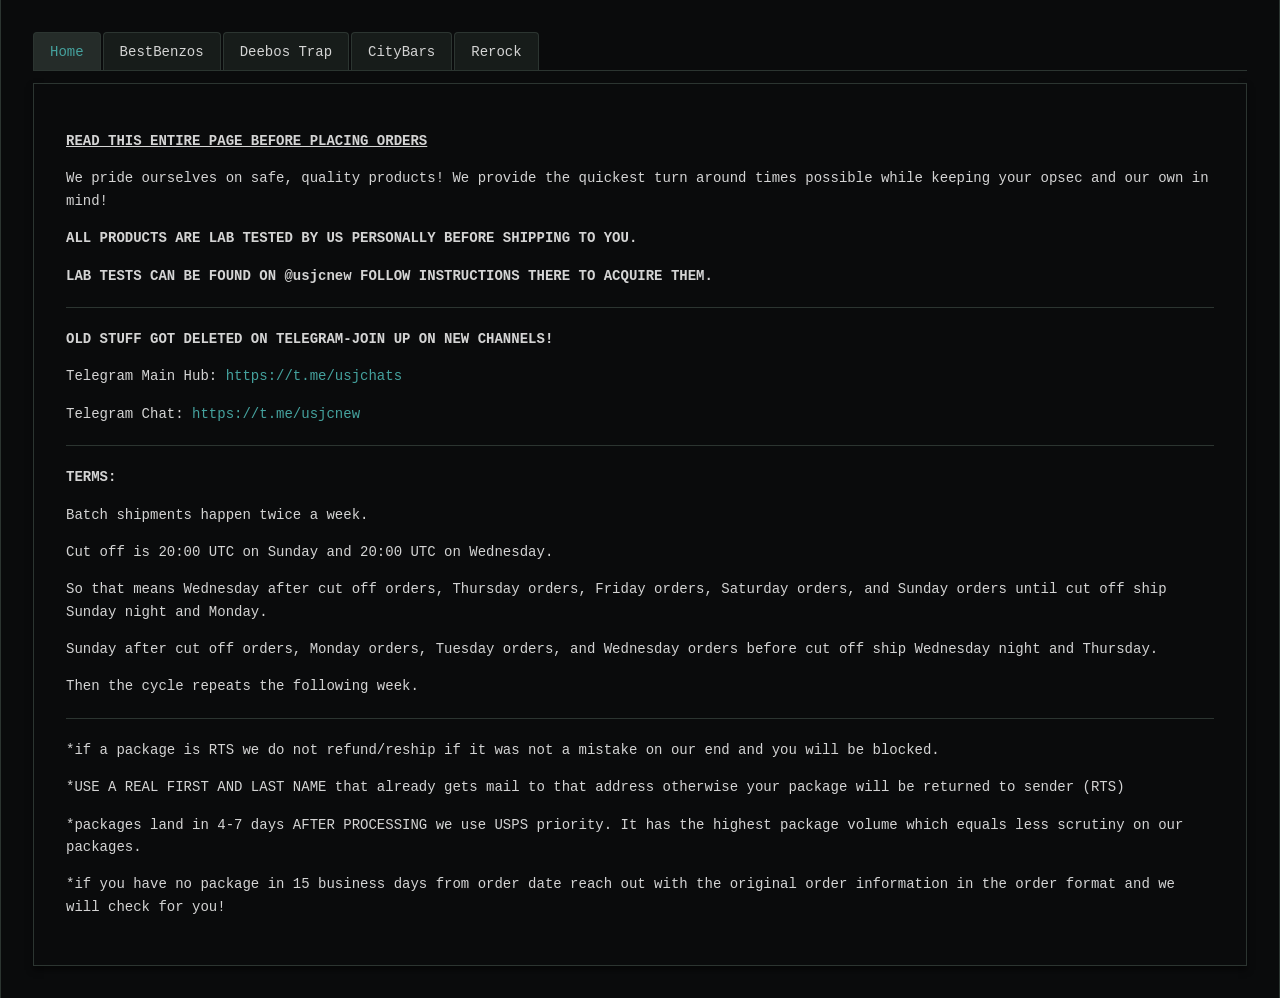
<file: index.html>
<!DOCTYPE html>
<html lang="en">
<head>
    <meta charset="UTF-8">
    <meta name="viewport" content="width=device-width, initial-scale=1.0">
    <title>Junks Forever</title>
    <style>
        *, *::before, *::after {
            box-sizing: border-box;
        }
        body {
            font-family: 'Courier New', monospace;
            background-color: #0a0b0c;
            color: #d4d4d4;
            line-height: 1.6;
            margin: 0;
            padding: 2rem;
            max-width: 1500px;
            margin-left: auto;
            margin-right: auto;
            border-left: 1px solid #2c3531;
            border-right: 1px solid #2c3531;
        }

        nav {
            position: relative;
            height: 35px;
            margin: 0 0 1rem 0;
            border-bottom: none;
        }

        nav::after {
            content: "";
            position: absolute;
            left: 0;
            right: 0;
            bottom: -4px;
            height: 1px;
            background: #2c3531;
        }

        nav ul {
            position: relative;
            z-index: 1;
            height: 35px;
            list-style: none;
            margin: 0;
            padding: 0;
            display: flex;
            gap: 2px;
            flex-wrap: wrap;
            margin-bottom: 0;
        }

        nav a {
            display: block;
            color: #d4d4d4;
            text-decoration: none;
            font-size: 14px;
            border: 1px solid #2c3531;
            border-bottom: none;
            padding: 0.5rem 1rem;
            background: rgba(44, 53, 49, 0.4);
            border-radius: 4px 4px 0 0;
            transition: all 0.2s ease;
            margin-bottom: 0;
        }

        nav a:hover {
            background: rgba(44, 53, 49, 0.8);
            color: #66fcf1;
            text-decoration: underline;
        }

        nav li.active a {
            margin-bottom: -1px;
            color: #45a29e;
            background: rgba(44, 53, 49, 0.8);
            position: relative;
        }

        nav li.active a::after {
            content: "";
            position: absolute;
            left: 0;
            right: 0;
            bottom: -5px;
            height: 1px;
            background: #0a0b0c;
        }

        .content {
            background-color: transparent;
            border: 1px solid #2c3531;
            padding: 2rem;
            width: 100%;
            box-shadow: 0 4px 6px rgba(0, 0, 0, 0.5);
            margin-top: 0;
        }

        p {
            margin-bottom: 15px;
            font-size: 14px;
            white-space: pre-wrap;
        }

        strong {
            font-weight: bold;
        }

        a {
            color: #45a29e;
            text-decoration: none;
        }

        a:hover {
            color: #66fcf1;
            text-decoration: underline;
        }

        hr {
            border: none;
            border-top: 1px solid #2c3531;
            margin: 20px 0;
        }

        .warning {
            font-weight: bold;
            text-decoration: underline;
            text-transform: uppercase;
        }

        ul {
            margin-left: 20px;
            margin-bottom: 15px;
        }

        li {
            margin-bottom: 10px;
        }

        @media (max-width: 600px) {
            body {
                padding: 1rem;
            }

            nav {
                height: auto;
            }

            nav::after {
                display: none;
            }

            nav ul {
                height: auto;
                flex-direction: column;
                gap: 2px;
            }

            nav a {
                width: 100%;
                border: 1px solid #2c3531;
                border-radius: 4px;
                padding: 0.5rem 1rem;
                text-align: center;
                background-color: transparent;
                margin-bottom: 0;
            }

            nav li.active a {
                border-bottom: 1px solid #2c3531;
                margin-bottom: 0;
            }

            .content {
                padding: 1rem;
                margin-top: 0;
            }
        }
    </style>
</head>
<body>
    <nav>
        <ul>
            <li class="active"><a href="index.html">Home</a></li>
            <li><a href="bestbenzos.html">BestBenzos</a></li>
            <li><a href="deebo.html">Deebos Trap</a></li>
            <li><a href="citybars.html">CityBars</a></li>
            <li><a href="rerock.html">Rerock</a></li>
        </ul>
    </nav>

    <div class="content">
        <p class="warning">READ THIS ENTIRE PAGE BEFORE PLACING ORDERS</p>

        <p>We pride ourselves on safe, quality products! We provide the quickest turn around times possible while keeping your opsec and our own in mind!</p>

        <p><strong>ALL PRODUCTS ARE LAB TESTED BY US PERSONALLY BEFORE SHIPPING TO YOU.</strong></p>
        <p><strong>LAB TESTS CAN BE FOUND ON @usjcnew FOLLOW INSTRUCTIONS THERE TO ACQUIRE THEM.</strong></p>

        <hr>

        <p><strong>OLD STUFF GOT DELETED ON TELEGRAM-JOIN UP ON NEW CHANNELS!</strong></p>

        <p>Telegram Main Hub: <a href="https://t.me/usjchats" target="_blank">https://t.me/usjchats</a></p>
        <p>Telegram Chat: <a href="https://t.me/usjcnew" target="_blank">https://t.me/usjcnew</a></p>

        <hr>

        <p><strong>TERMS:</strong></p>

        <p>Batch shipments happen twice a week.</p>
        <p>Cut off is 20:00 UTC on Sunday and 20:00 UTC on Wednesday.</p>
        <p>So that means Wednesday after cut off orders, Thursday orders, Friday orders, Saturday orders, and Sunday orders until cut off ship Sunday night and Monday.</p>
        <p>Sunday after cut off orders, Monday orders, Tuesday orders, and Wednesday orders before cut off ship Wednesday night and Thursday.</p>
        <p>Then the cycle repeats the following week.</p>

        <hr>

        <p>*if a package is RTS we do not refund/reship if it was not a mistake on our end and you will be blocked.</p>

        <p>*USE A REAL FIRST AND LAST NAME that already gets mail to that address otherwise your package will be returned to sender (RTS)</p>

        <p>*packages land in 4-7 days AFTER PROCESSING we use USPS priority. It has the highest package volume which equals less scrutiny on our packages.</p>

        <p>*if you have no package in 15 business days from order date reach out with the original order information in the order format and we will check for you!</p>
    </div>
</body>
</html>
</file>
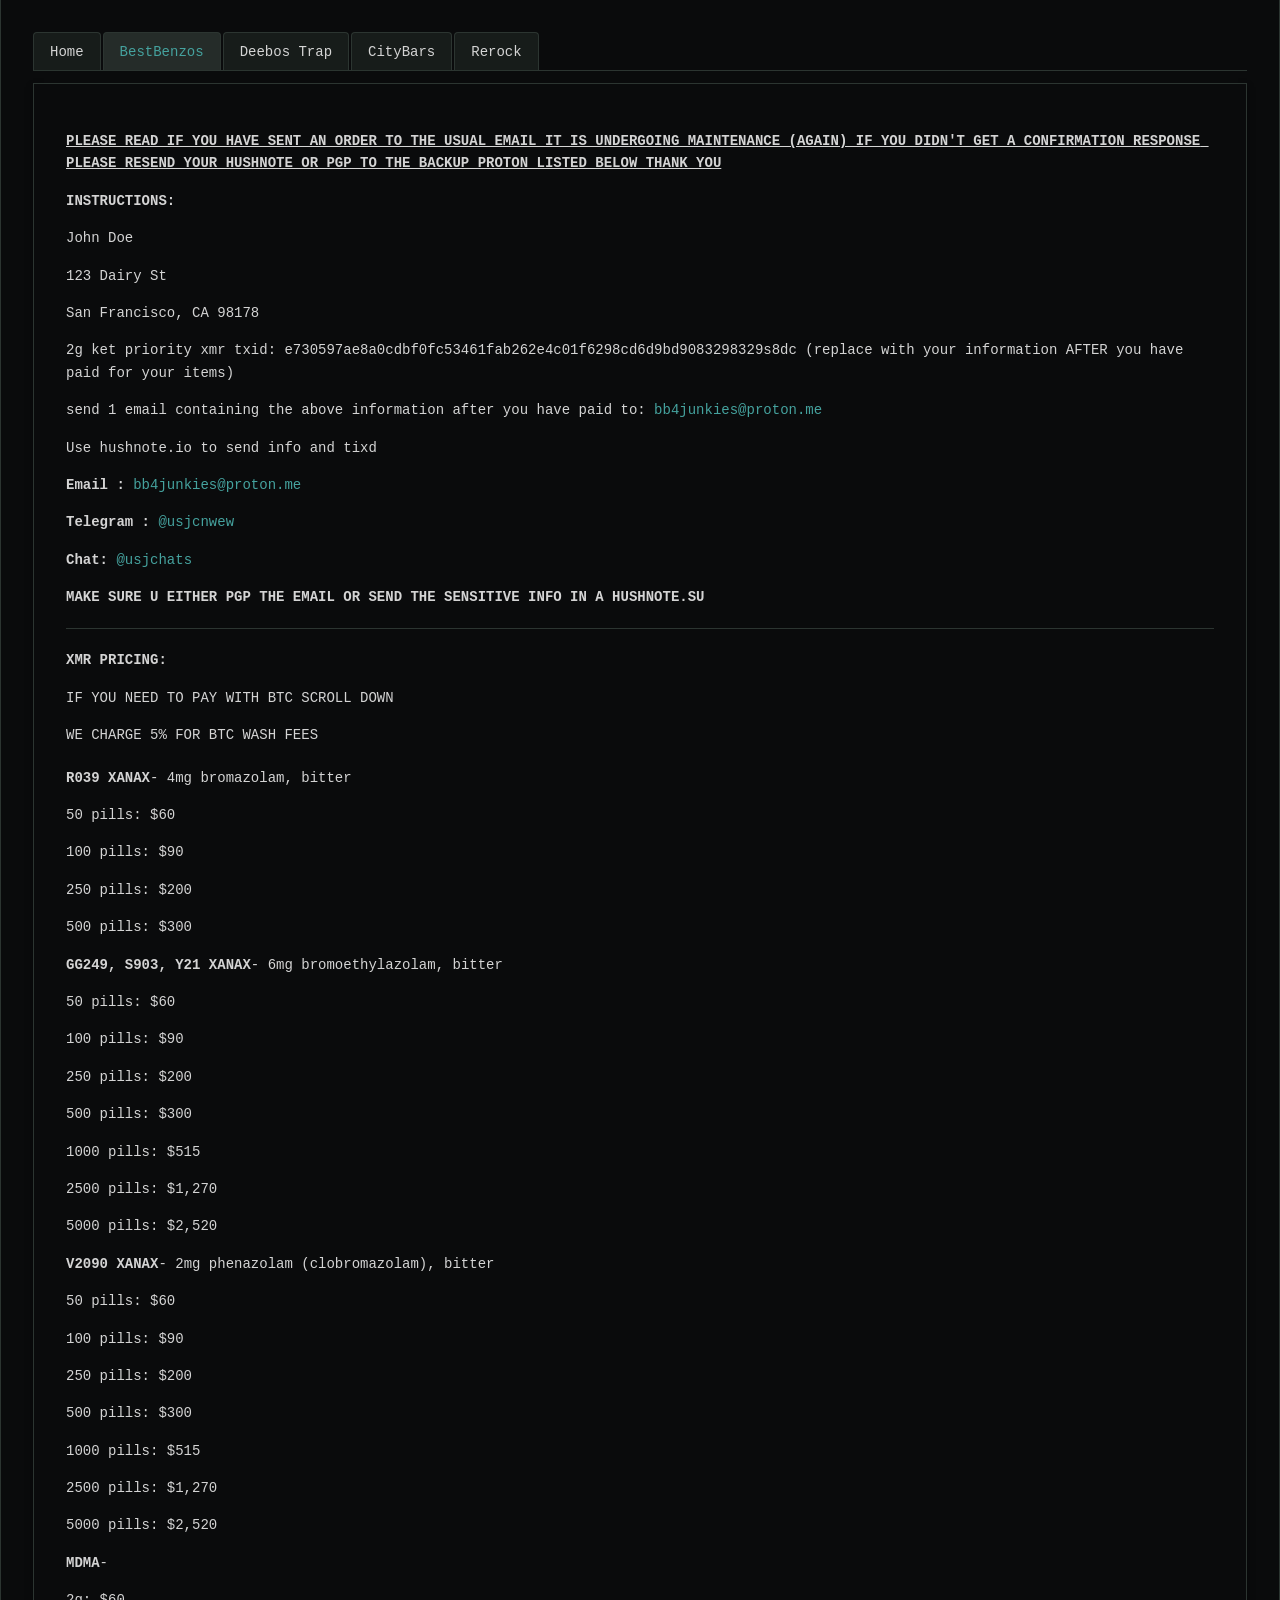
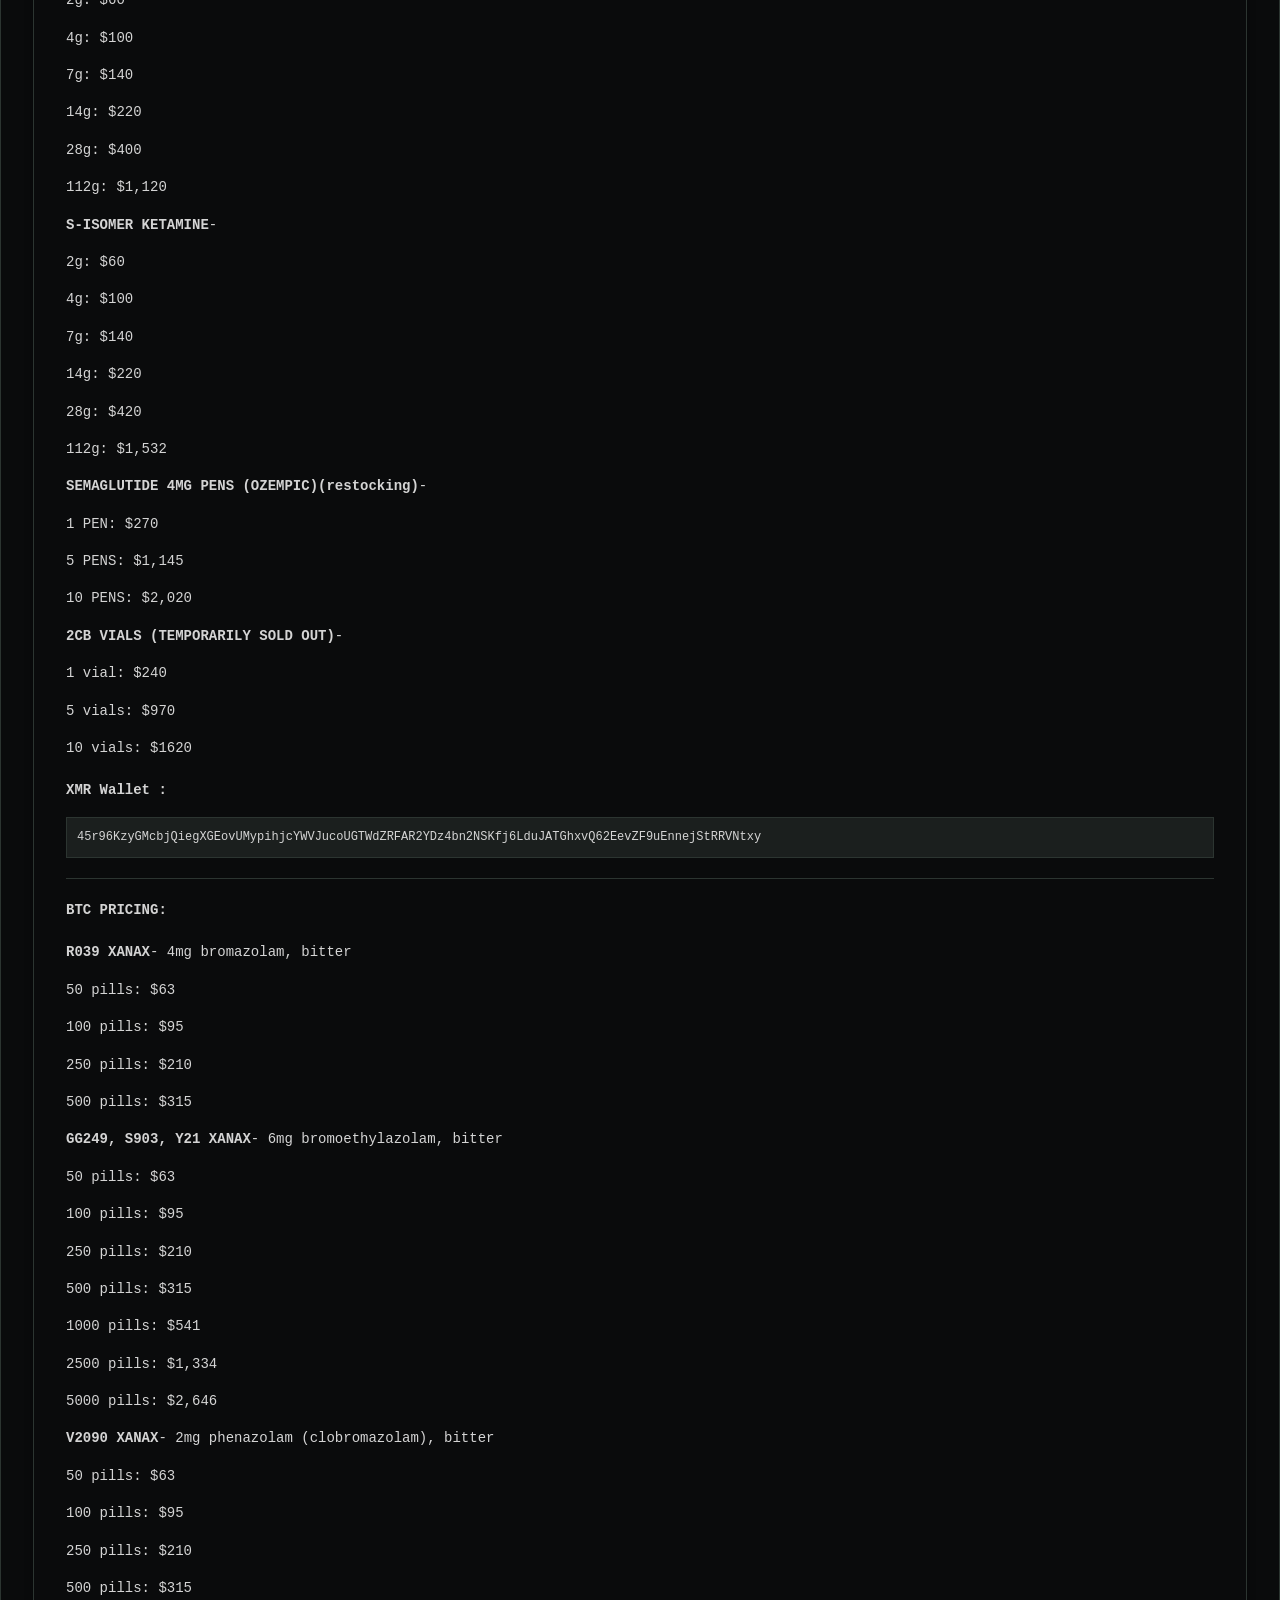
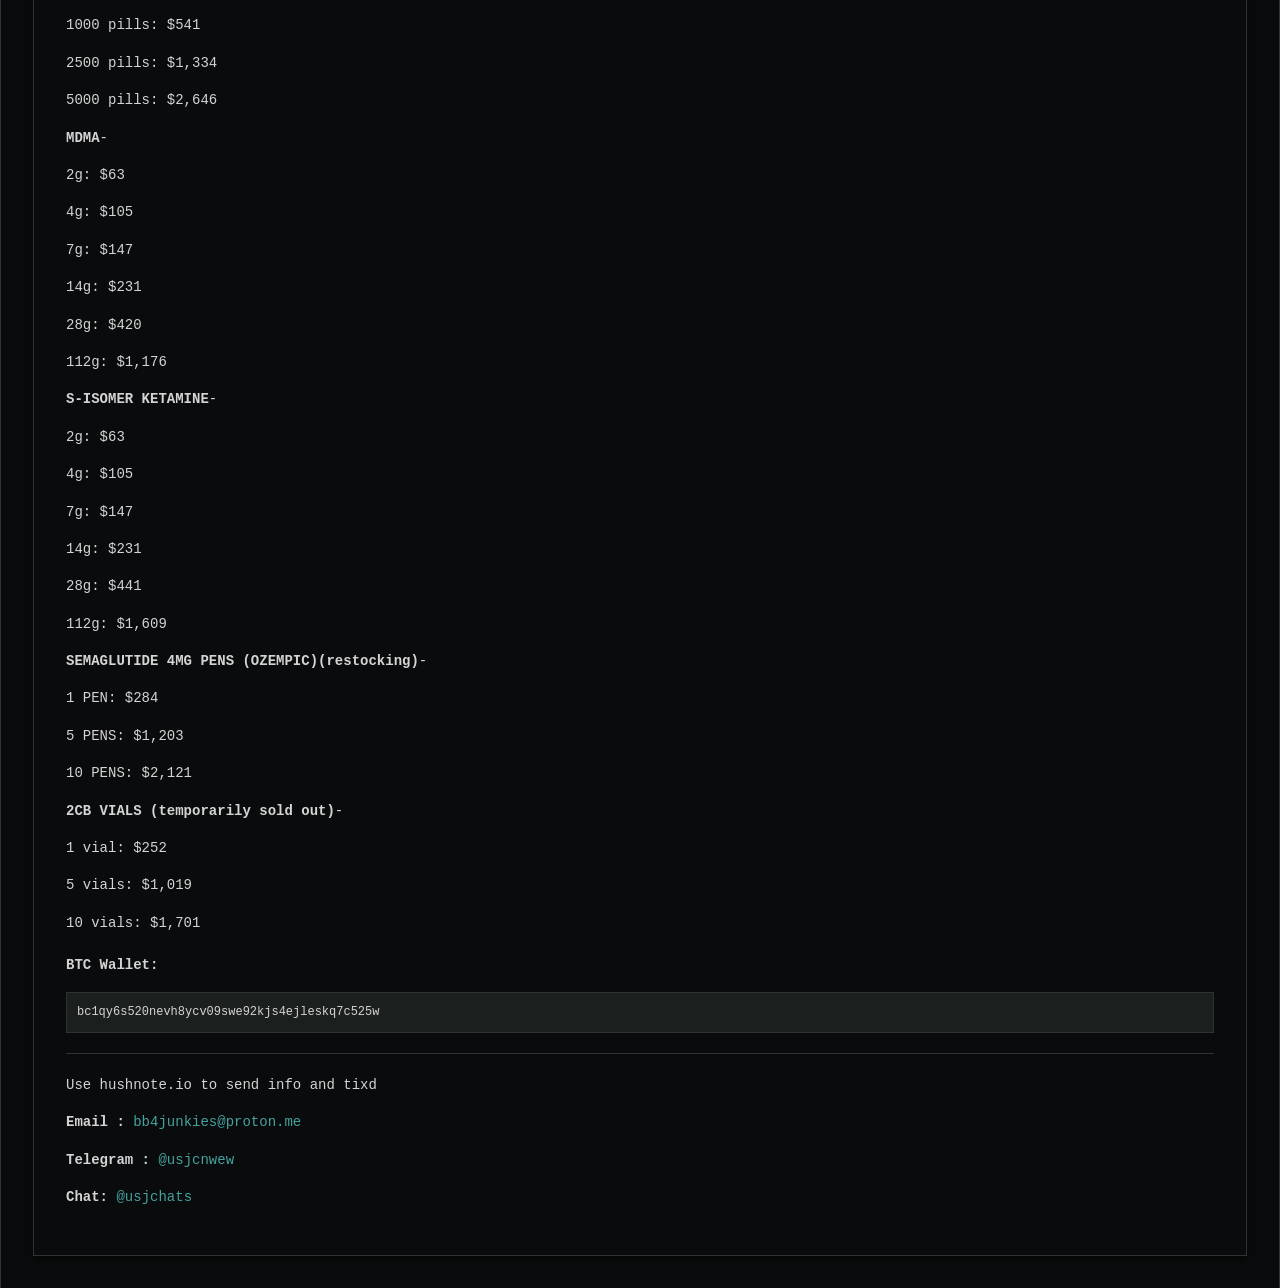
<file: bestbenzos.html>
<!DOCTYPE html>
<html lang="en">
<head>
    <meta charset="UTF-8">
    <meta name="viewport" content="width=device-width, initial-scale=1.0">
    <title>BestBenzos - Junks Forever</title>
    <style>
        *, *::before, *::after {
            box-sizing: border-box;
        }
        body {
            font-family: 'Courier New', monospace;
            background-color: #0a0b0c;
            color: #d4d4d4;
            line-height: 1.6;
            margin: 0;
            padding: 2rem;
            max-width: 1500px;
            margin-left: auto;
            margin-right: auto;
            border-left: 1px solid #2c3531;
            border-right: 1px solid #2c3531;
        }

        nav {
            position: relative;
            height: 35px;
            margin: 0 0 1rem 0;
            border-bottom: none;
        }

        nav::after {
            content: "";
            position: absolute;
            left: 0;
            right: 0;
            bottom: -4px;
            height: 1px;
            background: #2c3531;
        }

        nav ul {
            position: relative;
            z-index: 1;
            height: 35px;
            list-style: none;
            margin: 0;
            padding: 0;
            display: flex;
            gap: 2px;
            flex-wrap: wrap;
            margin-bottom: 0;
        }

        nav a {
            display: block;
            color: #d4d4d4;
            text-decoration: none;
            font-size: 14px;
            border: 1px solid #2c3531;
            border-bottom: none;
            padding: 0.5rem 1rem;
            background: rgba(44, 53, 49, 0.4);
            border-radius: 4px 4px 0 0;
            transition: all 0.2s ease;
            margin-bottom: 0;
        }

        nav a:hover {
            background: rgba(44, 53, 49, 0.8);
            color: #66fcf1;
            text-decoration: underline;
        }

        nav li.active a {
            margin-bottom: -1px;
            color: #45a29e;
            background: rgba(44, 53, 49, 0.8);
            position: relative;
        }

        nav li.active a::after {
            content: "";
            position: absolute;
            left: 0;
            right: 0;
            bottom: -5px;
            height: 1px;
            background: #0a0b0c;
        }

        .content {
            background-color: transparent;
            border: 1px solid #2c3531;
            padding: 2rem;
            width: 100%;
            box-shadow: 0 4px 6px rgba(0, 0, 0, 0.5);
            margin-top: 0;
        }

        p {
            margin-bottom: 15px;
            font-size: 14px;
            white-space: pre-wrap;
        }

        strong {
            font-weight: bold;
        }

        a {
            color: #45a29e;
            text-decoration: none;
        }

        a:hover {
            color: #66fcf1;
            text-decoration: underline;
        }

        hr {
            border: none;
            border-top: 1px solid #2c3531;
            margin: 20px 0;
        }

        .warning {
            font-weight: bold;
            text-decoration: underline;
            text-transform: uppercase;
        }

        .pgp-section {
            background-color: rgba(44, 53, 49, 0.5);
            padding: 15px;
            margin: 20px 0;
            border: 1px solid #2c3531;
            font-family: 'Courier New', monospace;
            font-size: 12px;
            white-space: pre-wrap;
        }

        .pricing-section {
            margin: 20px 0;
        }

        .crypto-address {
            background-color: rgba(44, 53, 49, 0.5);
            padding: 10px;
            margin: 10px 0;
            word-break: break-all;
            font-family: 'Courier New', monospace;
            font-size: 12px;
            border: 1px solid #2c3531;
        }

        @media (max-width: 600px) {
            body {
                padding: 1rem;
            }

            nav {
                height: auto;
            }

            nav::after {
                display: none;
            }

            nav ul {
                height: auto;
                flex-direction: column;
                gap: 2px;
            }

            nav a {
                width: 100%;
                border: 1px solid #2c3531;
                border-radius: 4px;
                padding: 0.5rem 1rem;
                text-align: center;
                background-color: transparent;
                margin-bottom: 0;
            }

            nav li.active a {
                border-bottom: 1px solid #2c3531;
                margin-bottom: 0;
            }

            .content {
                padding: 1rem;
                margin-top: 0;
            }
        }
    </style>
</head>
<body>
    <nav>
        <ul>
            <li><a href="index.html">Home</a></li>
            <li class="active"><a href="bestbenzos.html">BestBenzos</a></li>
            <li><a href="deebo.html">Deebos Trap</a></li>
            <li><a href="citybars.html">CityBars</a></li>
            <li><a href="rerock.html">Rerock</a></li>
        </ul>
    </nav>

    <div class="content">
        <p class="warning">PLEASE READ IF YOU HAVE SENT AN ORDER TO THE USUAL EMAIL IT IS UNDERGOING MAINTENANCE (AGAIN) IF YOU DIDN'T GET A CONFIRMATION RESPONSE PLEASE RESEND YOUR HUSHNOTE OR PGP TO THE BACKUP PROTON LISTED BELOW THANK YOU</p>

        <p><strong>INSTRUCTIONS:</strong></p>

        <p>John Doe</p>
        <p>123 Dairy St</p>
        <p>San Francisco, CA 98178</p>
        <p>2g ket priority xmr txid: e730597ae8a0cdbf0fc53461fab262e4c01f6298cd6d9bd9083298329s8dc (replace with your information AFTER you have paid for your items)</p>

        <p>send 1 email containing the above information after you have paid to: <a href="mailto:bb4junkies@proton.me">bb4junkies@proton.me</a></p>

        <p>Use hushnote.io to send info and tixd</p>
        <p><strong>Email :</strong> <a href="mailto:bb4junkies@proton.me">bb4junkies@proton.me</a></p>
        <p><strong>Telegram :</strong> <a href="https://t.me/usjcnwew" target="_blank">@usjcnwew</a></p>
        <p><strong>Chat:</strong> <a href="https://t.me/usjchats" target="_blank">@usjchats</a></p>

        <p><strong>MAKE SURE U EITHER PGP THE EMAIL OR SEND THE SENSITIVE INFO IN A HUSHNOTE.SU</strong></p>

        <hr>

        <p><strong>XMR PRICING:</strong></p>
        <p>IF YOU NEED TO PAY WITH BTC SCROLL DOWN</p>
        <p>WE CHARGE 5% FOR BTC WASH FEES</p>

        <div class="pricing-section">
            <p><strong>R039 XANAX</strong>- 4mg bromazolam, bitter</p>
            <p>50 pills: $60</p>
            <p>100 pills: $90</p>
            <p>250 pills: $200</p>
            <p>500 pills: $300</p>

            <p><strong>GG249, S903, Y21 XANAX</strong>- 6mg bromoethylazolam, bitter</p>
            <p>50 pills: $60</p>
            <p>100 pills: $90</p>
            <p>250 pills: $200</p>
            <p>500 pills: $300</p>
            <p>1000 pills: $515</p>
            <p>2500 pills: $1,270</p>
            <p>5000 pills: $2,520</p>

            <p><strong>V2090 XANAX</strong>- 2mg phenazolam (clobromazolam), bitter</p>
            <p>50 pills: $60</p>
            <p>100 pills: $90</p>
            <p>250 pills: $200</p>
            <p>500 pills: $300</p>
            <p>1000 pills: $515</p>
            <p>2500 pills: $1,270</p>
            <p>5000 pills: $2,520</p>

            <p><strong>MDMA</strong>-</p>
            <p>2g: $60</p>
            <p>4g: $100</p>
            <p>7g: $140</p>
            <p>14g: $220</p>
            <p>28g: $400</p>
            <p>112g: $1,120</p>

            <p><strong>S-ISOMER KETAMINE</strong>-</p>
            <p>2g: $60</p>
            <p>4g: $100</p>
            <p>7g: $140</p>
            <p>14g: $220</p>
            <p>28g: $420</p>
            <p>112g: $1,532</p>

            <p><strong>SEMAGLUTIDE 4MG PENS (OZEMPIC)(restocking)</strong>-</p>
            <p>1 PEN: $270</p>
            <p>5 PENS: $1,145</p>
            <p>10 PENS: $2,020</p>

            <p><strong>2CB VIALS (TEMPORARILY SOLD OUT)</strong>-</p>
            <p>1 vial: $240</p>
            <p>5 vials: $970</p>
            <p>10 vials: $1620</p>
        </div>

        <p><strong>XMR Wallet :</strong></p>
        <div class="crypto-address" onclick="copyToClipboard('45r96KzyGMcbjQiegXGEovUMypihjcYWVJucoUGTWdZRFAR2YDz4bn2NSKfj6LduJATGhxvQ62EevZF9uEnnejStRRVNtxy')" style="cursor: pointer;" title="Click to copy">45r96KzyGMcbjQiegXGEovUMypihjcYWVJucoUGTWdZRFAR2YDz4bn2NSKfj6LduJATGhxvQ62EevZF9uEnnejStRRVNtxy</div>

        <hr>

        <p><strong>BTC PRICING:</strong></p>

        <div class="pricing-section">
            <p><strong>R039 XANAX</strong>- 4mg bromazolam, bitter</p>
            <p>50 pills: $63</p>
            <p>100 pills: $95</p>
            <p>250 pills: $210</p>
            <p>500 pills: $315</p>

            <p><strong>GG249, S903, Y21 XANAX</strong>- 6mg bromoethylazolam, bitter</p>
            <p>50 pills: $63</p>
            <p>100 pills: $95</p>
            <p>250 pills: $210</p>
            <p>500 pills: $315</p>
            <p>1000 pills: $541</p>
            <p>2500 pills: $1,334</p>
            <p>5000 pills: $2,646</p>

            <p><strong>V2090 XANAX</strong>- 2mg phenazolam (clobromazolam), bitter</p>
            <p>50 pills: $63</p>
            <p>100 pills: $95</p>
            <p>250 pills: $210</p>
            <p>500 pills: $315</p>
            <p>1000 pills: $541</p>
            <p>2500 pills: $1,334</p>
            <p>5000 pills: $2,646</p>

            <p><strong>MDMA</strong>-</p>
            <p>2g: $63</p>
            <p>4g: $105</p>
            <p>7g: $147</p>
            <p>14g: $231</p>
            <p>28g: $420</p>
            <p>112g: $1,176</p>

            <p><strong>S-ISOMER KETAMINE</strong>-</p>
            <p>2g: $63</p>
            <p>4g: $105</p>
            <p>7g: $147</p>
            <p>14g: $231</p>
            <p>28g: $441</p>
            <p>112g: $1,609</p>

            <p><strong>SEMAGLUTIDE 4MG PENS (OZEMPIC)(restocking)</strong>-</p>
            <p>1 PEN: $284</p>
            <p>5 PENS: $1,203</p>
            <p>10 PENS: $2,121</p>

            <p><strong>2CB VIALS (temporarily sold out)</strong>-</p>
            <p>1 vial: $252</p>
            <p>5 vials: $1,019</p>
            <p>10 vials: $1,701</p>
        </div>

        <p><strong>BTC Wallet:</strong></p>
        <div class="crypto-address" onclick="copyToClipboard('bc1qy6s520nevh8ycv09swe92kjs4ejleskq7c525w')" style="cursor: pointer;" title="Click to copy">bc1qy6s520nevh8ycv09swe92kjs4ejleskq7c525w</div>

        <hr>

        <p>Use hushnote.io to send info and tixd</p>
        <p><strong>Email :</strong> <a href="mailto:bb4junkies@proton.me">bb4junkies@proton.me</a></p>
        <p><strong>Telegram :</strong> <a href="https://t.me/usjcnwew" target="_blank">@usjcnwew</a></p>
        <p><strong>Chat:</strong> <a href="https://t.me/usjchats" target="_blank">@usjchats</a></p>
    </div>

    <script>
        function copyToClipboard(text) {
            navigator.clipboard.writeText(text).then(function() {
                alert('Copied!');
            }, function(err) {
                console.error('Failed to copy: ', err);
            });
        }
    </script>
</body>
</html>
</file>
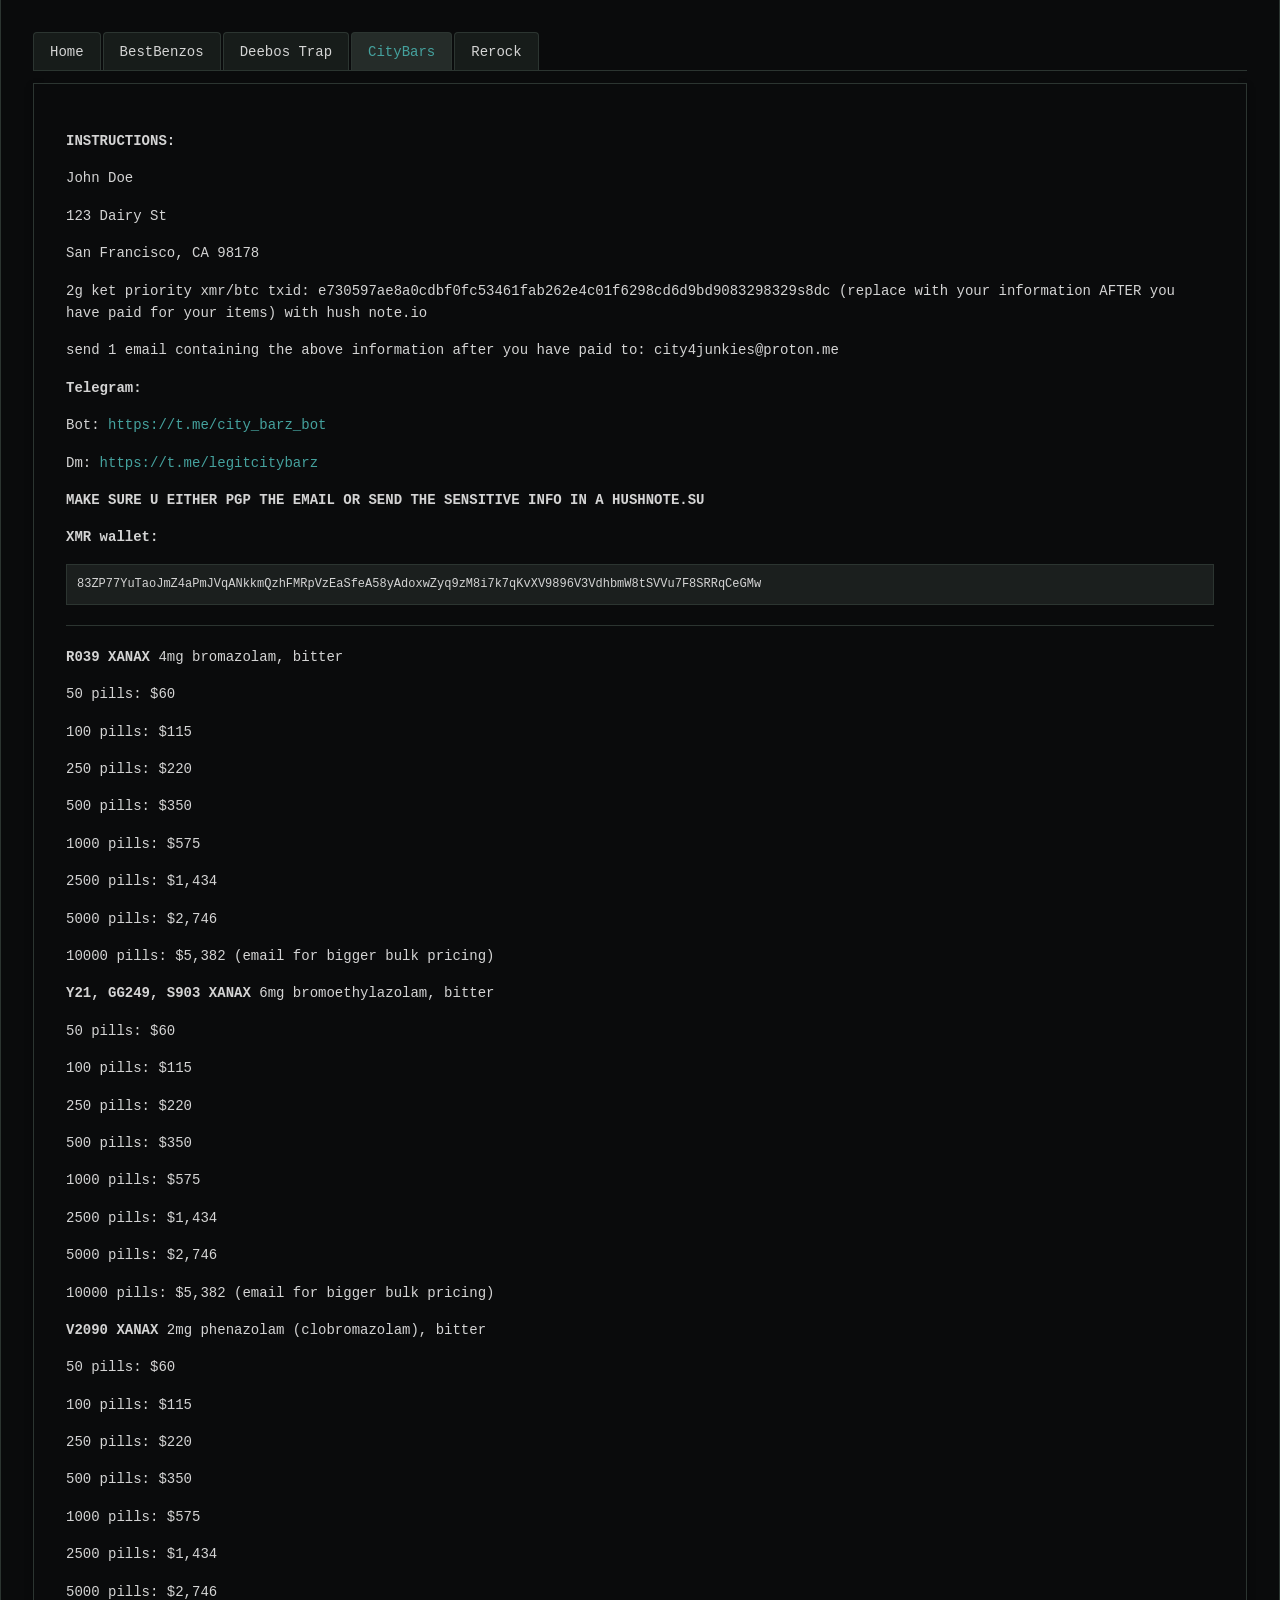
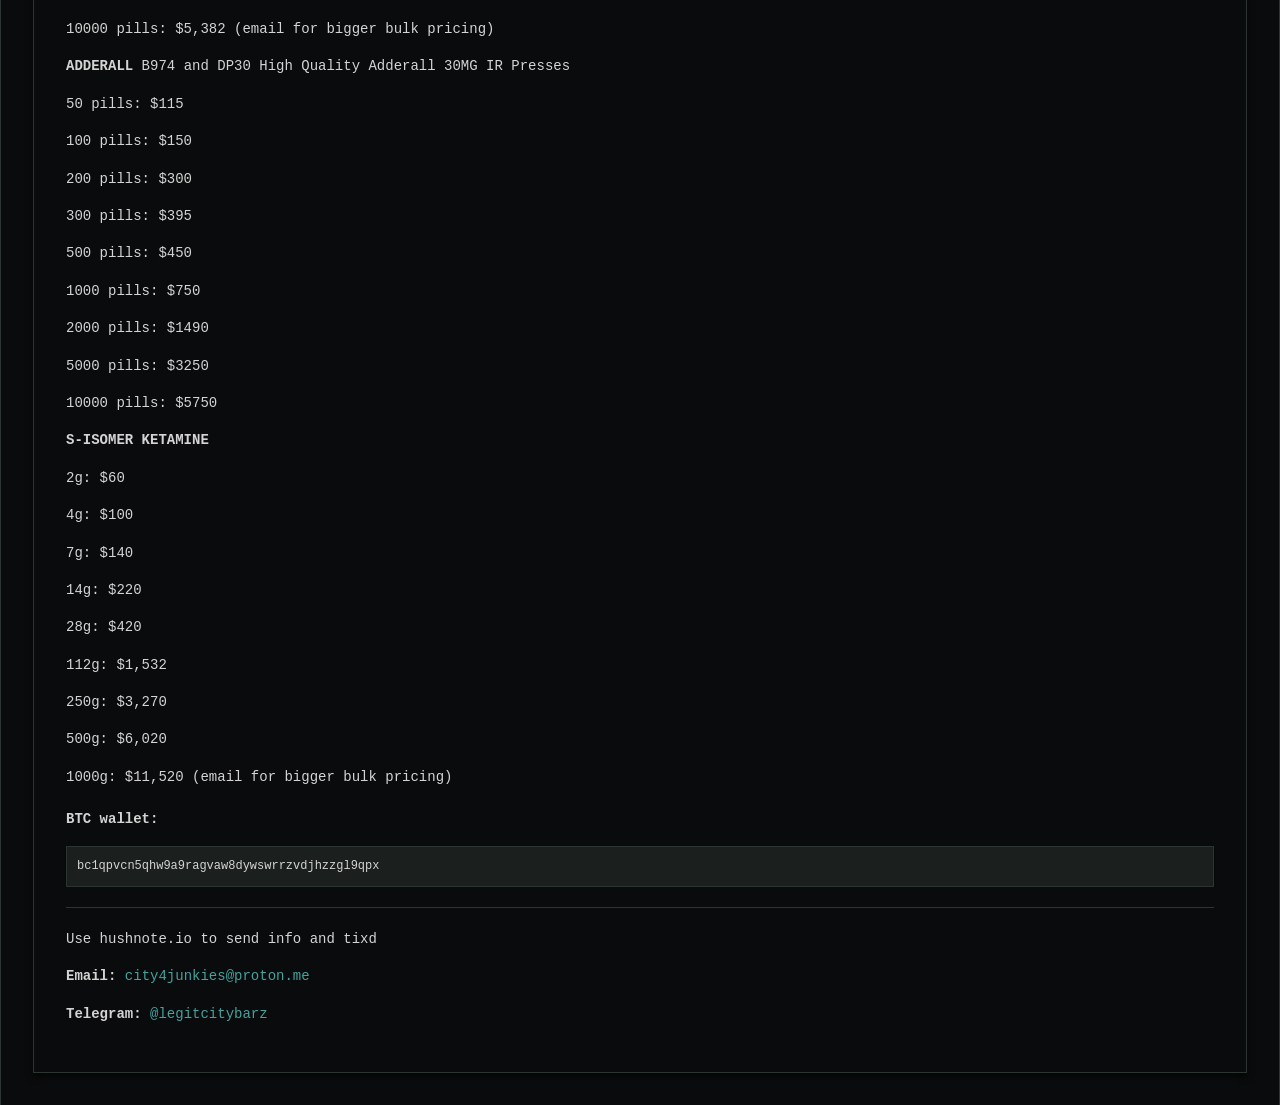
<file: citybars.html>
<!DOCTYPE html>
<html lang="en">
<head>
    <meta charset="UTF-8">
    <meta name="viewport" content="width=device-width, initial-scale=1.0">
    <title>CityBars - Junks Forever</title>
    <style>
        *, *::before, *::after {
            box-sizing: border-box;
        }
        body {
            font-family: 'Courier New', monospace;
            background-color: #0a0b0c;
            color: #d4d4d4;
            line-height: 1.6;
            margin: 0;
            padding: 2rem;
            max-width: 1500px;
            margin-left: auto;
            margin-right: auto;
            border-left: 1px solid #2c3531;
            border-right: 1px solid #2c3531;
        }

        nav {
            position: relative;
            height: 35px;
            margin: 0 0 1rem 0;
            border-bottom: none;
        }

        nav::after {
            content: "";
            position: absolute;
            left: 0;
            right: 0;
            bottom: -4px;
            height: 1px;
            background: #2c3531;
        }

        nav ul {
            position: relative;
            z-index: 1;
            height: 35px;
            list-style: none;
            margin: 0;
            padding: 0;
            display: flex;
            gap: 2px;
            flex-wrap: wrap;
            margin-bottom: 0;
        }

        nav a {
            display: block;
            color: #d4d4d4;
            text-decoration: none;
            font-size: 14px;
            border: 1px solid #2c3531;
            border-bottom: none;
            padding: 0.5rem 1rem;
            background: rgba(44, 53, 49, 0.4);
            border-radius: 4px 4px 0 0;
            transition: all 0.2s ease;
            margin-bottom: 0;
        }

        nav a:hover {
            background: rgba(44, 53, 49, 0.8);
            color: #66fcf1;
            text-decoration: underline;
        }

        nav li.active a {
            margin-bottom: -1px;
            color: #45a29e;
            background: rgba(44, 53, 49, 0.8);
            position: relative;
        }

        nav li.active a::after {
            content: "";
            position: absolute;
            left: 0;
            right: 0;
            bottom: -5px;
            height: 1px;
            background: #0a0b0c;
        }

        .content {
            background-color: transparent;
            border: 1px solid #2c3531;
            padding: 2rem;
            width: 100%;
            box-shadow: 0 4px 6px rgba(0, 0, 0, 0.5);
            margin-top: 0;
        }

        p {
            margin-bottom: 15px;
            font-size: 14px;
            white-space: pre-wrap;
        }

        strong {
            font-weight: bold;
        }

        a {
            color: #45a29e;
            text-decoration: none;
        }

        a:hover {
            color: #66fcf1;
            text-decoration: underline;
        }

        hr {
            border: none;
            border-top: 1px solid #2c3531;
            margin: 20px 0;
        }

        .crypto-address {
            background-color: rgba(44, 53, 49, 0.5);
            padding: 10px;
            margin: 10px 0;
            word-break: break-all;
            font-family: 'Courier New', monospace;
            font-size: 12px;
            border: 1px solid #2c3531;
        }

        .pricing-section {
            margin: 20px 0;
        }

        @media (max-width: 600px) {
            body {
                padding: 1rem;
            }

            nav {
                height: auto;
            }

            nav::after {
                display: none;
            }

            nav ul {
                height: auto;
                flex-direction: column;
                gap: 2px;
            }

            nav a {
                width: 100%;
                border: 1px solid #2c3531;
                border-radius: 4px;
                padding: 0.5rem 1rem;
                text-align: center;
                background-color: transparent;
                margin-bottom: 0;
            }

            nav li.active a {
                border-bottom: 1px solid #2c3531;
                margin-bottom: 0;
            }

            .content {
                padding: 1rem;
                margin-top: 0;
            }
        }
    </style>
</head>
<body>
    <nav>
        <ul>
            <li><a href="index.html">Home</a></li>
            <li><a href="bestbenzos.html">BestBenzos</a></li>
            <li><a href="deebo.html">Deebos Trap</a></li>
            <li class="active"><a href="citybars.html">CityBars</a></li>
            <li><a href="rerock.html">Rerock</a></li>
        </ul>
    </nav>

    <div class="content">
        <p><strong>INSTRUCTIONS:</strong></p>

        <p>John Doe</p>
        <p>123 Dairy St</p>
        <p>San Francisco, CA 98178</p>
        <p>2g ket priority xmr/btc txid: e730597ae8a0cdbf0fc53461fab262e4c01f6298cd6d9bd9083298329s8dc (replace with your information AFTER you have paid for your items) with hush note.io</p>

        <p>send 1 email containing the above information after you have paid to: city4junkies@proton.me</p>

        <p><strong>Telegram:</strong></p>
        <p>Bot: <a href="https://t.me/city_barz_bot" target="_blank">https://t.me/city_barz_bot</a></p>
        <p>Dm: <a href="https://t.me/legitcitybarz" target="_blank">https://t.me/legitcitybarz</a></p>

        <p><strong>MAKE SURE U EITHER PGP THE EMAIL OR SEND THE SENSITIVE INFO IN A HUSHNOTE.SU</strong></p>

        <p><strong>XMR wallet:</strong></p>
        <div class="crypto-address" onclick="copyToClipboard('83ZP77YuTaoJmZ4aPmJVqANkkmQzhFMRpVzEaSfeA58yAdoxwZyq9zM8i7k7qKvXV9896V3VdhbmW8tSVVu7F8SRRqCeGMw')" style="cursor: pointer;" title="Click to copy">83ZP77YuTaoJmZ4aPmJVqANkkmQzhFMRpVzEaSfeA58yAdoxwZyq9zM8i7k7qKvXV9896V3VdhbmW8tSVVu7F8SRRqCeGMw</div>

        <hr>

        <div class="pricing-section">
            <p><strong>R039 XANAX</strong> 4mg bromazolam, bitter</p>
            <p>50 pills: $60</p>
            <p>100 pills: $115</p>
            <p>250 pills: $220</p>
            <p>500 pills: $350</p>
            <p>1000 pills: $575</p>
            <p>2500 pills: $1,434</p>
            <p>5000 pills: $2,746</p>
            <p>10000 pills: $5,382 (email for bigger bulk pricing)</p>

            <p><strong>Y21, GG249, S903 XANAX</strong> 6mg bromoethylazolam, bitter</p>
            <p>50 pills: $60</p>
            <p>100 pills: $115</p>
            <p>250 pills: $220</p>
            <p>500 pills: $350</p>
            <p>1000 pills: $575</p>
            <p>2500 pills: $1,434</p>
            <p>5000 pills: $2,746</p>
            <p>10000 pills: $5,382 (email for bigger bulk pricing)</p>

            <p><strong>V2090 XANAX</strong> 2mg phenazolam (clobromazolam), bitter</p>
            <p>50 pills: $60</p>
            <p>100 pills: $115</p>
            <p>250 pills: $220</p>
            <p>500 pills: $350</p>
            <p>1000 pills: $575</p>
            <p>2500 pills: $1,434</p>
            <p>5000 pills: $2,746</p>
            <p>10000 pills: $5,382 (email for bigger bulk pricing)</p>

            <p><strong>ADDERALL</strong> B974 and DP30 High Quality Adderall 30MG IR Presses</p>
            <p>50 pills: $115</p>
            <p>100 pills: $150</p>
            <p>200 pills: $300</p>
            <p>300 pills: $395</p>
            <p>500 pills: $450</p>
            <p>1000 pills: $750</p>
            <p>2000 pills: $1490</p>
            <p>5000 pills: $3250</p>
            <p>10000 pills: $5750</p>

            <p><strong>S-ISOMER KETAMINE</strong></p>
            <p>2g: $60</p>
            <p>4g: $100</p>
            <p>7g: $140</p>
            <p>14g: $220</p>
            <p>28g: $420</p>
            <p>112g: $1,532</p>
            <p>250g: $3,270</p>
            <p>500g: $6,020</p>
            <p>1000g: $11,520 (email for bigger bulk pricing)</p>
        </div>

        <p><strong>BTC wallet:</strong></p>
        <div class="crypto-address" onclick="copyToClipboard('bc1qpvcn5qhw9a9ragvaw8dywswrrzvdjhzzgl9qpx')" style="cursor: pointer;" title="Click to copy">bc1qpvcn5qhw9a9ragvaw8dywswrrzvdjhzzgl9qpx</div>

        <hr>

        <p>Use hushnote.io to send info and tixd</p>
        <p><strong>Email:</strong> <a href="mailto:city4junkies@proton.me">city4junkies@proton.me</a></p>
        <p><strong>Telegram:</strong> <a href="https://t.me/legitcitybarz" target="_blank">@legitcitybarz</a></p>
    </div>

    <script>
        function copyToClipboard(text) {
            navigator.clipboard.writeText(text).then(function() {
                alert('Copied!');
            }, function(err) {
                console.error('Failed to copy: ', err);
            });
        }
    </script>
</body>
</html>
</file>
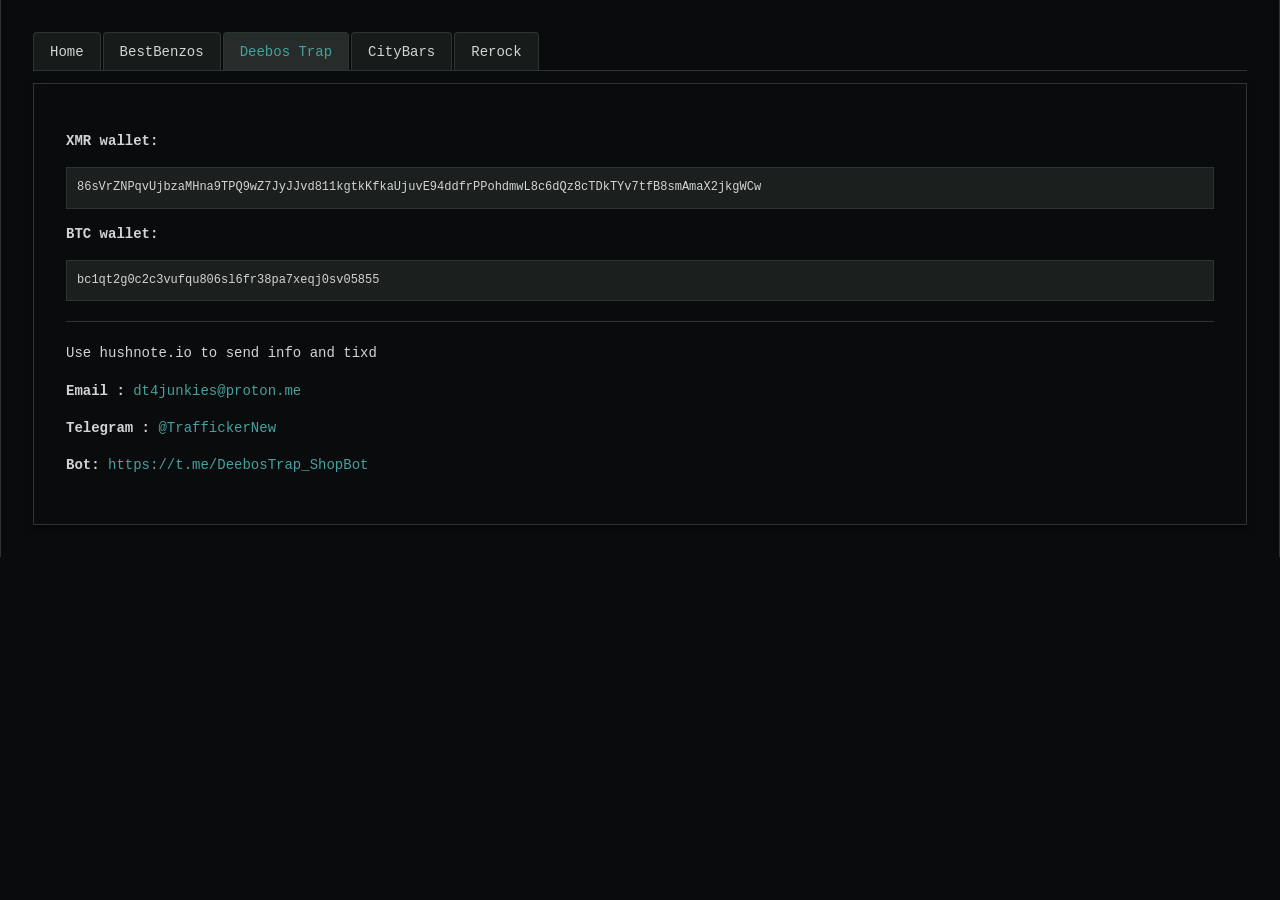
<file: deebo.html>
<!DOCTYPE html>
<html lang="en">
<head>
    <meta charset="UTF-8">
    <meta name="viewport" content="width=device-width, initial-scale=1.0">
    <title>Deebos Trap - Junks Forever</title>
    <style>
        *, *::before, *::after {
            box-sizing: border-box;
        }
        body {
            font-family: 'Courier New', monospace;
            background-color: #0a0b0c;
            color: #d4d4d4;
            line-height: 1.6;
            margin: 0;
            padding: 2rem;
            max-width: 1500px;
            margin-left: auto;
            margin-right: auto;
            border-left: 1px solid #2c3531;
            border-right: 1px solid #2c3531;
        }

        nav {
            position: relative;
            height: 35px;
            margin: 0 0 1rem 0;
            border-bottom: none;
        }

        nav::after {
            content: "";
            position: absolute;
            left: 0;
            right: 0;
            bottom: -4px;
            height: 1px;
            background: #2c3531;
        }

        nav ul {
            position: relative;
            z-index: 1;
            height: 35px;
            list-style: none;
            margin: 0;
            padding: 0;
            display: flex;
            gap: 2px;
            flex-wrap: wrap;
            margin-bottom: 0;
        }

        nav a {
            display: block;
            color: #d4d4d4;
            text-decoration: none;
            font-size: 14px;
            border: 1px solid #2c3531;
            border-bottom: none;
            padding: 0.5rem 1rem;
            background: rgba(44, 53, 49, 0.4);
            border-radius: 4px 4px 0 0;
            transition: all 0.2s ease;
            margin-bottom: 0;
        }

        nav a:hover {
            background: rgba(44, 53, 49, 0.8);
            color: #66fcf1;
            text-decoration: underline;
        }

        nav li.active a {
            margin-bottom: -1px;
            color: #45a29e;
            background: rgba(44, 53, 49, 0.8);
            position: relative;
        }

        nav li.active a::after {
            content: "";
            position: absolute;
            left: 0;
            right: 0;
            bottom: -1px;
            height: 1px;
            background: #0a0b0c;
        }

        .content {
            background-color: transparent;
            border: 1px solid #2c3531;
            padding: 2rem;
            width: 100%;
            box-shadow: 0 4px 6px rgba(0, 0, 0, 0.5);
            margin-top: 0;
        }

        p {
            margin-bottom: 15px;
            font-size: 14px;
            white-space: pre-wrap;
        }

        strong {
            font-weight: bold;
        }

        a {
            color: #45a29e;
            text-decoration: none;
        }

        a:hover {
            color: #66fcf1;
            text-decoration: underline;
        }

        hr {
            border: none;
            border-top: 1px solid #2c3531;
            margin: 20px 0;
        }

        .crypto-address {
            background-color: rgba(44, 53, 49, 0.5);
            padding: 10px;
            margin: 10px 0;
            word-break: break-all;
            font-family: 'Courier New', monospace;
            font-size: 12px;
            border: 1px solid #2c3531;
        }

        @media (max-width: 600px) {
            body {
                padding: 1rem;
            }

            nav {
                height: auto;
            }

            nav::after {
                display: none;
            }

            nav ul {
                height: auto;
                flex-direction: column;
                gap: 2px;
            }

            nav a {
                width: 100%;
                border: 1px solid #2c3531;
                border-radius: 4px;
                padding: 0.5rem 1rem;
                text-align: center;
                background-color: transparent;
                margin-bottom: 0;
            }

            nav li.active a {
                border-bottom: 1px solid #2c3531;
                margin-bottom: 0;
            }

            .content {
                padding: 1rem;
                margin-top: 0;
            }
        }
    </style>
</head>
<body>
    <nav>
        <ul>
            <li><a href="index.html">Home</a></li>
            <li><a href="bestbenzos.html">BestBenzos</a></li>
            <li class="active"><a href="deebo.html">Deebos Trap</a></li>
            <li><a href="citybars.html">CityBars</a></li>
            <li><a href="rerock.html">Rerock</a></li>
        </ul>
    </nav>

    <div class="content">
        <p><strong>XMR wallet:</strong></p>
        <div class="crypto-address" onclick="copyToClipboard('86sVrZNPqvUjbzaMHna9TPQ9wZ7JyJJvd811kgtkKfkaUjuvE94ddfrPPohdmwL8c6dQz8cTDkTYv7tfB8smAmaX2jkgWCw')" style="cursor: pointer;" title="Click to copy">86sVrZNPqvUjbzaMHna9TPQ9wZ7JyJJvd811kgtkKfkaUjuvE94ddfrPPohdmwL8c6dQz8cTDkTYv7tfB8smAmaX2jkgWCw</div>

        <p><strong>BTC wallet:</strong></p>
        <div class="crypto-address" onclick="copyToClipboard('bc1qt2g0c2c3vufqu806sl6fr38pa7xeqj0sv05855')" style="cursor: pointer;" title="Click to copy">bc1qt2g0c2c3vufqu806sl6fr38pa7xeqj0sv05855</div>

        <hr>

        <p>Use hushnote.io to send info and tixd</p>
        <p><strong>Email :</strong> <a href="mailto:dt4junkies@proton.me">dt4junkies@proton.me</a></p>
        <p><strong>Telegram :</strong> <a href="https://t.me/TraffickerNew" target="_blank">@TraffickerNew</a></p>
        <p><strong>Bot:</strong> <a href="https://t.me/DeebosTrap_ShopBot" target="_blank">https://t.me/DeebosTrap_ShopBot</a></p>
    </div>

    <script>
        function copyToClipboard(text) {
            navigator.clipboard.writeText(text).then(function() {
                alert('Copied!');
            }, function(err) {
                console.error('Failed to copy: ', err);
            });
        }
    </script>
</body>
</html>
</file>
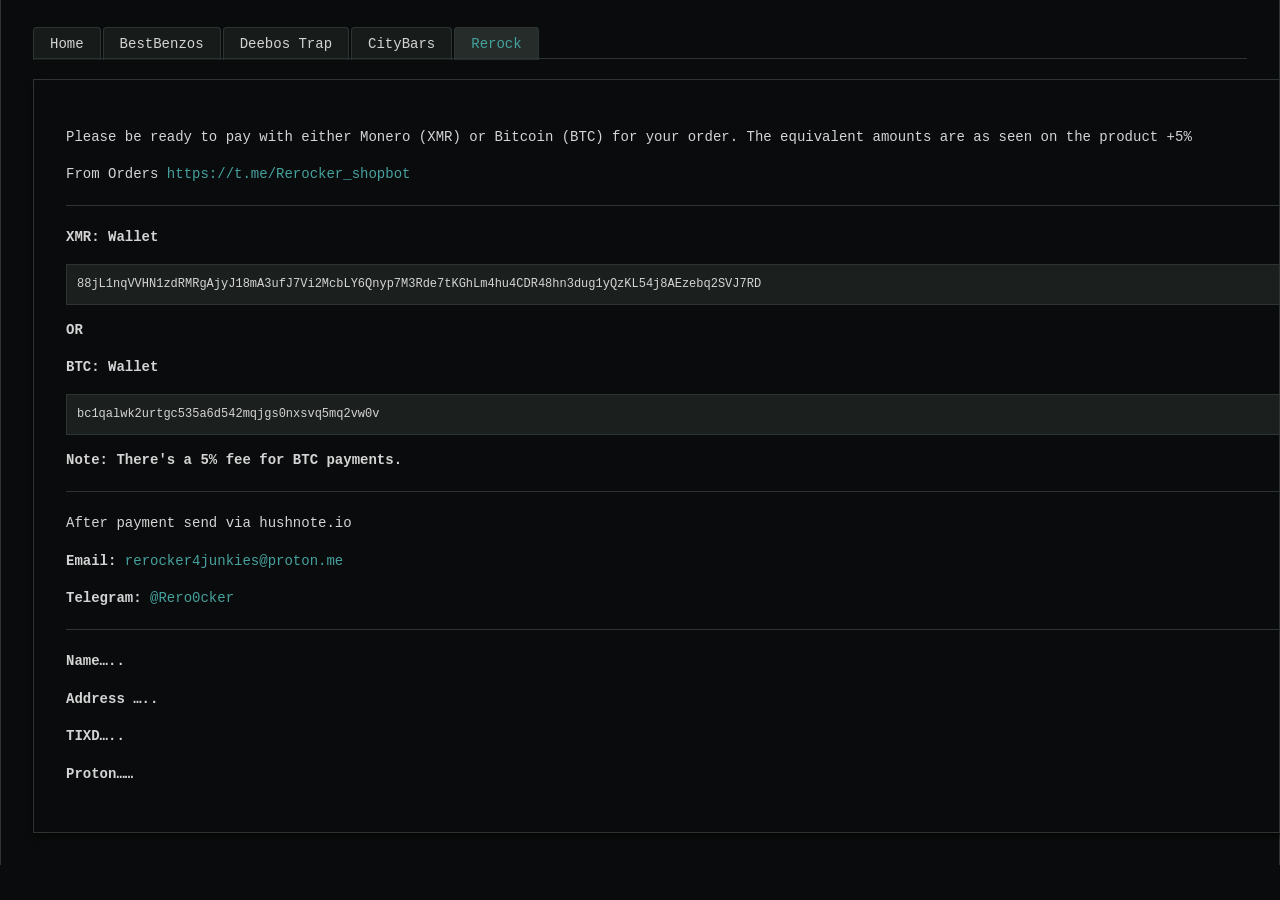
<file: rerock.html>
<!DOCTYPE html>
<html lang="en">
<head>
    <meta charset="UTF-8">
    <meta name="viewport" content="width=device-width, initial-scale=1.0">
    <title>Rerock - Junks Forever</title>
    <style>
        body {
            font-family: 'Courier New', monospace;
            background-color: #0a0b0c;
            color: #d4d4d4;
            line-height: 1.6;
            margin: 0;
            padding: 2rem;
            max-width: 1500px;
            margin-left: auto;
            margin-right: auto;
            border-left: 1px solid #2c3531;
            border-right: 1px solid #2c3531;
        }

        nav {
            margin: 0 0 1rem 0;
            border-bottom: 1px solid #2c3531;
        }

        nav ul {
            list-style: none;
            margin: 0;
            padding: 0;
            display: flex;
            gap: 2px;
            flex-wrap: wrap;
            margin-bottom: 0;
        }

        nav a {
            color: #d4d4d4;
            text-decoration: none;
            font-size: 14px;
            border: 1px solid #2c3531;
            border-bottom: none;
            padding: 0.5rem 1rem;
            background: rgba(44, 53, 49, 0.4);
            border-radius: 4px 4px 0 0;
            transition: all 0.2s ease;
            margin-bottom: -1px;
        }

        nav a:hover {
            background: rgba(44, 53, 49, 0.8);
            color: #66fcf1;
            text-decoration: underline;
        }

        nav li.active a {
            color: #45a29e;
            background: rgba(44, 53, 49, 0.8);
            position: relative;
        }

        nav li.active a::after {
            content: "";
            position: absolute;
            left: 0;
            right: 0;
            bottom: -1px;
            height: 1px;
            background: #0a0b0c;
        }

        .content {
            background-color: transparent;
            border: 1px solid #2c3531;
            padding: 2rem;
            width: 100%;
            box-shadow: 0 4px 6px rgba(0, 0, 0, 0.5);
            margin-top: 20px;
        }

        p {
            margin-bottom: 15px;
            font-size: 14px;
            white-space: pre-wrap;
        }

        strong {
            font-weight: bold;
        }

        a {
            color: #45a29e;
            text-decoration: none;
        }

        a:hover {
            color: #66fcf1;
            text-decoration: underline;
        }

        hr {
            border: none;
            border-top: 1px solid #2c3531;
            margin: 20px 0;
        }

        .crypto-address {
            background-color: rgba(44, 53, 49, 0.5);
            padding: 10px;
            margin: 10px 0;
            word-break: break-all;
            font-family: 'Courier New', monospace;
            font-size: 12px;
            border: 1px solid #2c3531;
        }

        @media (max-width: 600px) {
            body {
                padding: 1rem;
            }

            nav {
                border-bottom: none;
            }

            nav ul {
                flex-direction: column;
                gap: 2px;
            }

            nav a {
                width: 100%;
                border: 1px solid #2c3531;
                border-radius: 4px;
                padding: 0.5rem 1rem;
                text-align: center;
                background-color: transparent;
                margin-bottom: 0;
            }

            nav li.active a {
                border-bottom: 1px solid #2c3531;
            }

            .content {
                padding: 1rem;
                margin-top: 20px;
            }
        }
    </style>
</head>
<body>
    <nav>
        <ul>
            <li><a href="index.html">Home</a></li>
            <li><a href="bestbenzos.html">BestBenzos</a></li>
            <li><a href="deebo.html">Deebos Trap</a></li>
            <li><a href="citybars.html">CityBars</a></li>
            <li class="active"><a href="rerock.html">Rerock</a></li>
        </ul>
    </nav>

    <div class="content">
        <p>Please be ready to pay with either Monero (XMR) or Bitcoin (BTC) for your order. The equivalent amounts are as seen on the product +5%</p>

        <p>From Orders <a href="https://t.me/Rerocker_shopbot" target="_blank">https://t.me/Rerocker_shopbot</a></p>

        <hr>

        <p><strong>XMR: Wallet</strong></p>
        <div class="crypto-address" onclick="copyToClipboard('88jL1nqVVHN1zdRMRgAjyJ18mA3ufJ7Vi2McbLY6Qnyp7M3Rde7tKGhLm4hu4CDR48hn3dug1yQzKL54j8AEzebq2SVJ7RD')" style="cursor: pointer;" title="Click to copy">88jL1nqVVHN1zdRMRgAjyJ18mA3ufJ7Vi2McbLY6Qnyp7M3Rde7tKGhLm4hu4CDR48hn3dug1yQzKL54j8AEzebq2SVJ7RD</div>

        <p><strong>OR</strong></p>

        <p><strong>BTC: Wallet</strong></p>
        <div class="crypto-address" onclick="copyToClipboard('bc1qalwk2urtgc535a6d542mqjgs0nxsvq5mq2vw0v')" style="cursor: pointer;" title="Click to copy">bc1qalwk2urtgc535a6d542mqjgs0nxsvq5mq2vw0v</div>

        <p><strong>Note: There's a 5% fee for BTC payments.</strong></p>

        <hr>

        <p>After payment send via hushnote.io</p>
        <p><strong>Email:</strong> <a href="mailto:rerocker4junkies@proton.me">rerocker4junkies@proton.me</a></p>
        <p><strong>Telegram:</strong> <a href="https://t.me/Rero0cker" target="_blank">@Rero0cker</a></p>

        <hr>

        <p><strong>Name…..</strong></p>
        <p><strong>Address …..</strong></p>
        <p><strong>TIXD…..</strong></p>
        <p><strong>Proton……</strong></p>
    </div>

    <script>
        function copyToClipboard(text) {
            navigator.clipboard.writeText(text).then(function() {
                alert('Copied!');
            }, function(err) {
                console.error('Failed to copy: ', err);
            });
        }
    </script>
</body>
</html>
</file>
